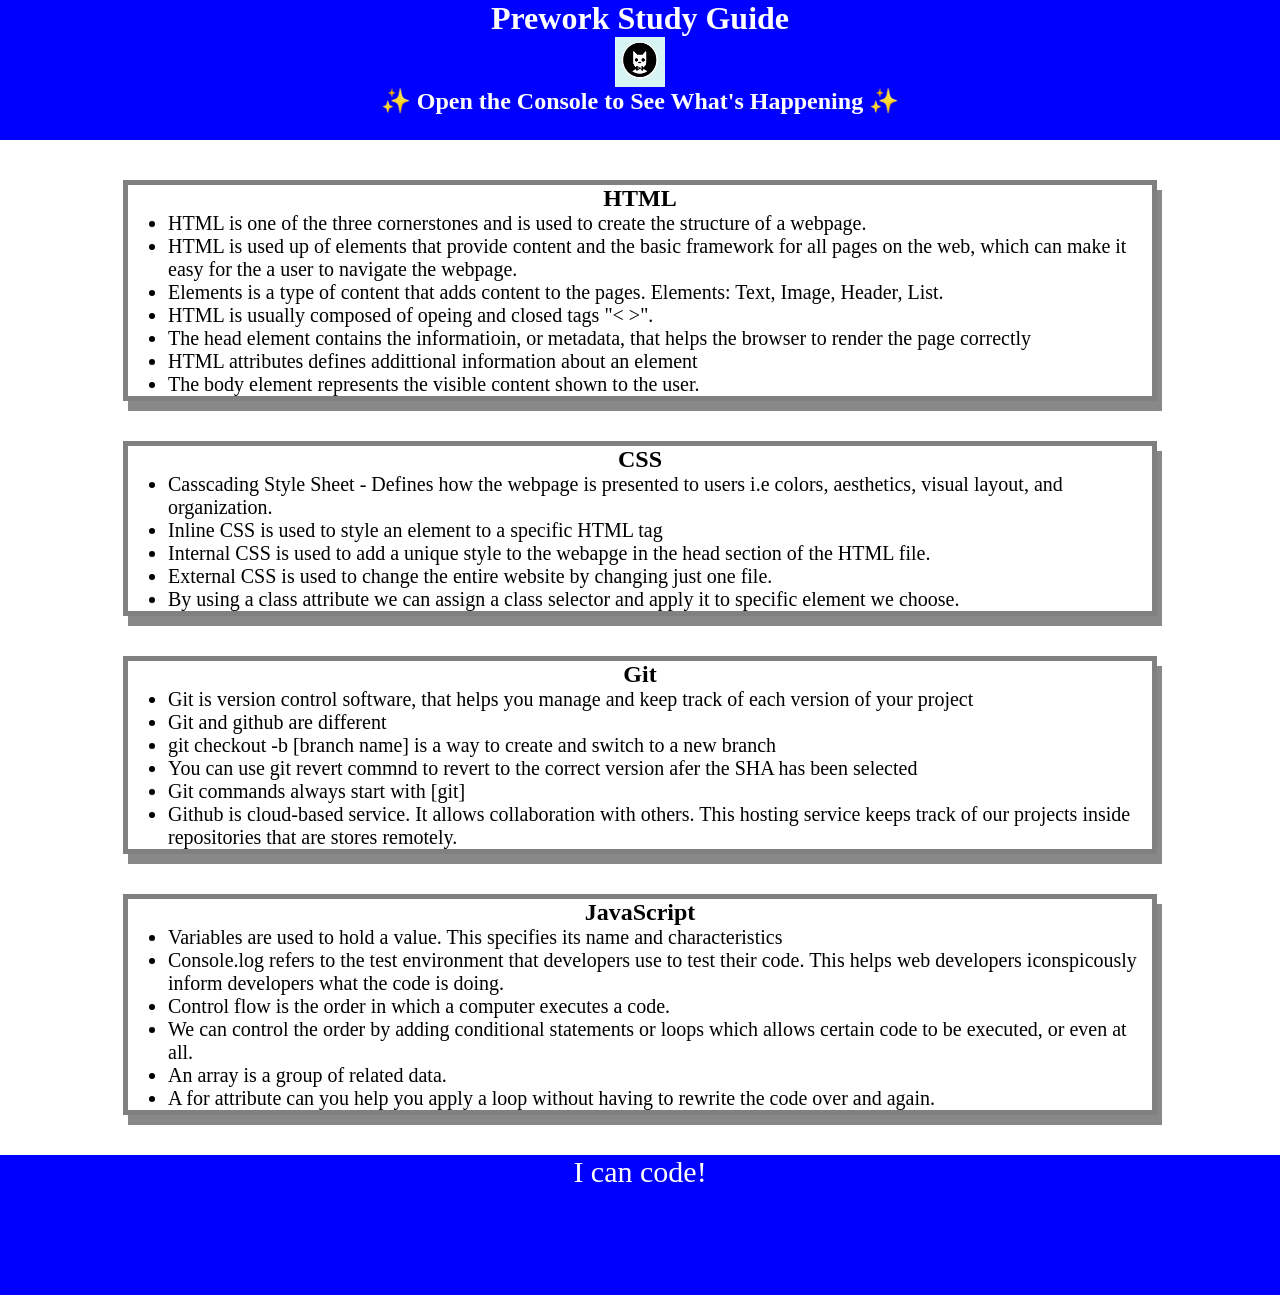
<file: index.html>
<!DOCTYPE html>
<html lang="en">
  <head>
    <meta charset="UTF-8" />
    <meta http-equiv="X-UA-Compatible" content="IE=edge" />
    <meta name="viewport" content="width=device-width, initial-scale=1.0" />
    <link rel="stylesheet" href="./assets/style.css">
    <title>Prework Study Guide</title>
  </head>
  <body>
    <header id="top">
      <h1>Prework Study Guide</h1>
      <img src="./assets/bowtie-cat.png" alt="Profile image of cat wearing a bow tie." />
      <h2>✨ Open the Console to See What's Happening ✨</h2>
    </header>
    <main>
      <section class="card" id="html-section">
        <h2>HTML</h2>
        <ul> 
          <li>HTML is one of the three cornerstones and is used to create the structure of a webpage.</li>
          <li>HTML is used up of elements that provide content and the basic framework for all pages on the web, which can make it easy for the a user to navigate the webpage.</li>
          <li>Elements is a type of content that adds content to the pages. Elements: Text, Image, Header, List.</li>
          <li>HTML is usually composed of opeing and closed tags "< >".</li>
          <li>The head element contains the informatioin, or metadata, that helps the browser to render the page correctly</li>
          <li>HTML attributes defines addittional information about an element</li>
          <li>The body element represents the visible content shown to the user.</li>
        </ul>
      </section>
   
      <section class="card" id="css-section">
        <h2>CSS</h2>
        <ul>
          <li>Casscading Style Sheet - Defines how the webpage is presented to users i.e colors, aesthetics, visual layout, and organization.</li>
          <li>Inline CSS is used to style an element to a specific HTML tag</li>
          <li>Internal CSS is used to add a unique style to the webapge in the head section of the HTML file.</li>
          <li>External CSS is used to change the entire website by changing just one file.</li>
          <li>By using a class attribute we can assign a class selector and apply it to specific element we choose.</li>
          
        </ul>
      </section>
   
      <section class="card" id="git-section">
        <h2>Git</h2>
        <ul>
          <li>Git is version control software, that helps you manage and keep track of each version of your project</li>
          <li>Git and github are different </li>
          <li>git checkout -b [branch name] is a way to create and switch to a new branch</li>
          <li>You can use git revert commnd to revert to the correct version afer the SHA has been selected</li>
          <li>Git commands always start with [git]</li>
          <li>Github is cloud-based service. It allows collaboration with others. This hosting service keeps track of our projects inside repositories that are stores remotely.</li>
        </ul>
   
      </section>
      <section class="card" id="javascript-section">
        <h2>JavaScript</h2>
        <ul>
          <li>Variables are used to hold a value. This specifies its name and characteristics</li>
          <li>Console.log refers to the test environment that developers use to test their code. This helps web developers iconspicously inform developers what the code is doing.</li>
          <li>Control flow is the order in which a computer executes a code.</li>
          <li>We can control the order by adding conditional statements or loops which allows certain code to be executed, or even at all.</li>
          <li>An array is a group of related data.</li>
          <li>A for attribute can you help you apply a loop without having to rewrite the code over and again.</li>
          
          
        </ul>  
      </section>
    </main>

    <footer>
      <p>I can code!</p>
    </footer>
    <script src="./assets/script.js"></script>
  </body>
</html>
</file>
<file: assets/style.css>
* {
    margin: 0;
    padding: 0;
}

header,
footer {
    width: 100%;
    height: 140px;
    background-color: blue;
    color: white;
}

h1,
h2 {
    text-align: center;
}

img {
    display: block;
    height: 50px;
    width: 50px;
    margin-left: auto;
    margin-right: auto;
}

ul {
    padding-left: 40px;
    font-size: 20px;
}

p {
    text-align: center;
    font-size: 30px;
  }
  
  .card {
    width: 80%;
    margin: 40px auto;
    border: 5px solid gray;
    box-shadow: 5px 10px #888888;
  }
</file>
